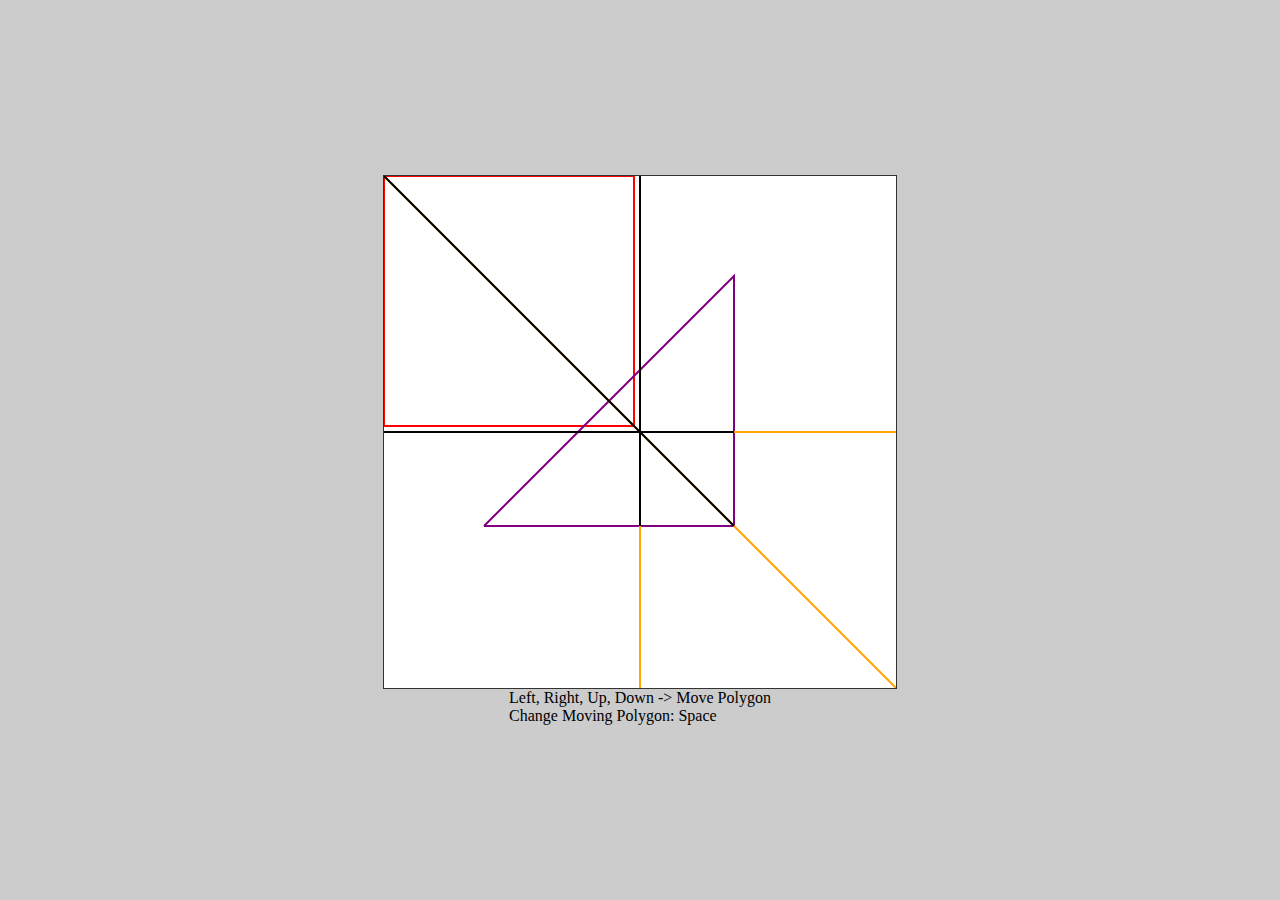
<file: index.html>
<!DOCTYPE html>
<html lang="en">
<head>
    <meta charset="UTF-8">
    <meta name="viewport" content="width=device-width, initial-scale=1.0">
    <title>Separating Axis Theorem</title>
    <link rel="stylesheet" href="assets/styles.css"/>
</head>
<body>

    <canvas width="512" height="512" id="sat-canvas"></canvas>

    <div class="controls">
        <div>Left, Right, Up, Down -> Move Polygon</div>
        <div>Change Moving Polygon: Space</div>
    </div>
    
    <script src="assets/sat.js"></script>
</body>
</html>
</file>
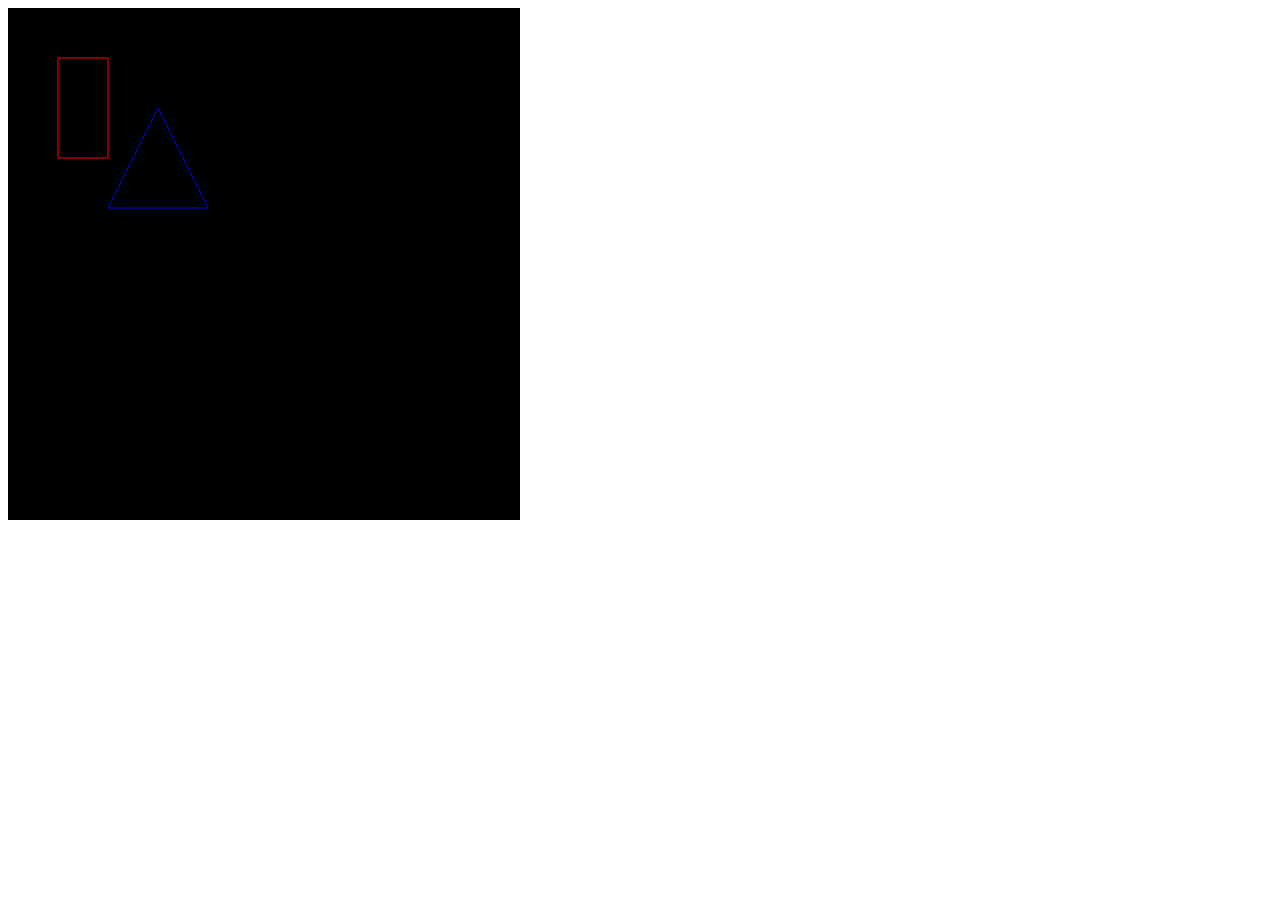
<file: video2/index.html>
<!DOCTYPE html>
<html lang="en">
<head>
    <meta charset="UTF-8">
    <meta name="viewport" content="width=device-width, initial-scale=1.0">
    <title>Document</title>
</head>
<body>

    <canvas id="game" width="512" height="512"></canvas>
    
    <script src="scripts/sat.js"></script>
    <script src="scripts/game.js"></script>

</body>
</html>
</file>
<file: assets/styles.css>
* {
    padding: 0;
    margin: 0;
    box-sizing: border-box;
}
html, body {
    height: 100%;
}
body {
    display: flex;
    align-items: center;
    justify-content: center;
    background: #CCC;
    flex-direction: column;
}

body canvas {
    background: #FFF;
    border: 1px solid #333;
}
</file>
